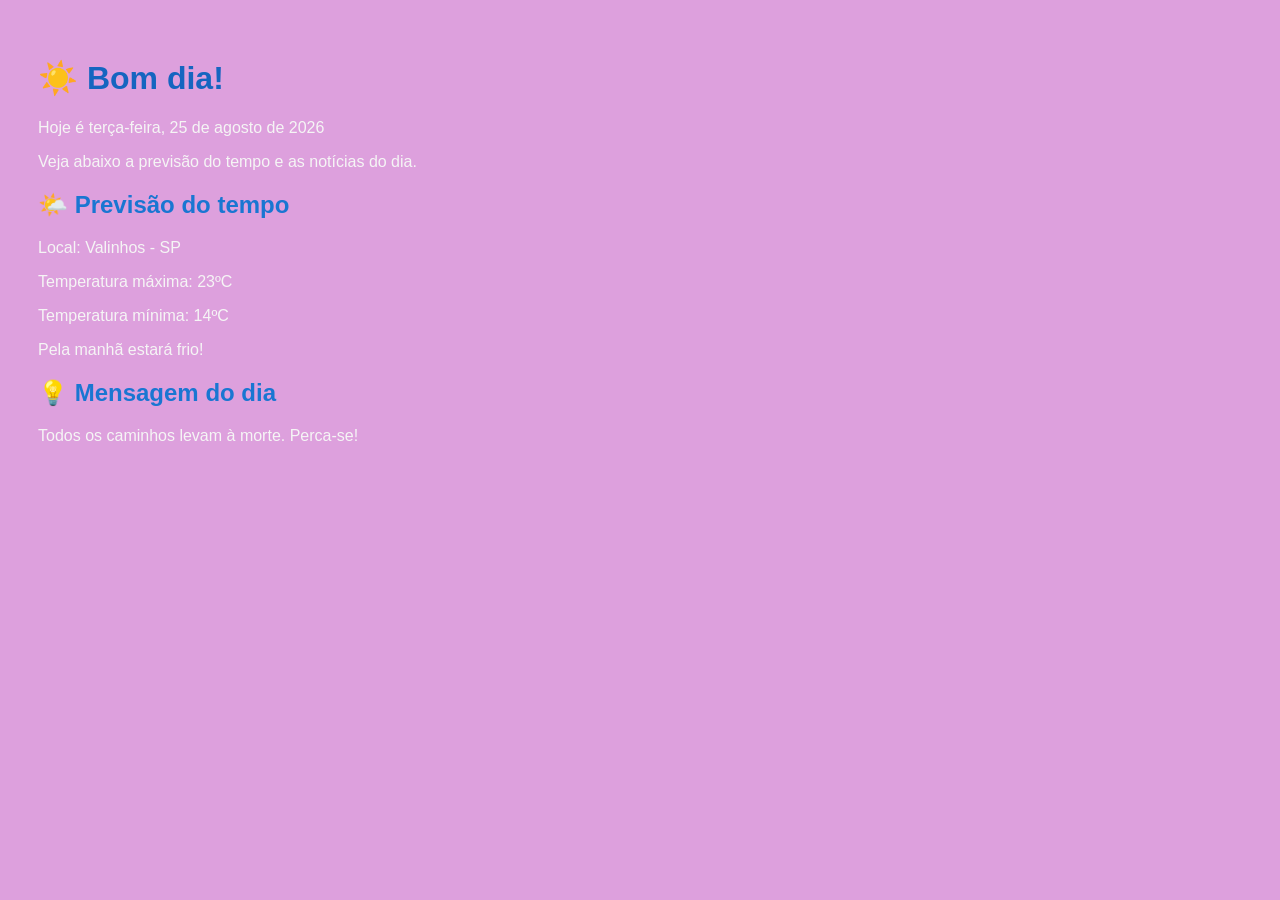
<file: index.html>
<!DOCTYPE html>
<html lang="pt-BR">
    <head>
        <!--Informacoes para o navegador-->
        <meta charset="UTF-8"/>
        <title>Bom dia!!!</title>
        <link rel="stylesheet" href="css/style.css"/>
    </head>
    <body>
        <h1>☀️ Bom dia!</h1>
        <p>Hoje é terça-feira, 25 de agosto de 2026</p>
        <p>Veja abaixo a previsão do tempo e as notícias do dia.</p>

        <h2>🌤️ Previsão do tempo</h2>
        <p>Local: Valinhos - SP</p>
        <p>Temperatura máxima: 23ºC </p>
        <p>Temperatura mínima: 14ºC </p>
        <p>Pela manhã estará frio!</p>

        <h2>💡 Mensagem do dia</h2>
        <p>Todos os caminhos levam à morte. Perca-se!</p>

    </body>
</html>
</file>
<file: css/style.css>
body {
    background-color: plum;
    color: whitesmoke;
    font-family: 'Segoe UI', Tahoma, Geneva, Verdana, sans-serif;
    padding: 30px;
}

h1 {
    color: #1565c0;
}

h2 {
    color: #1976d2
}
</file>
